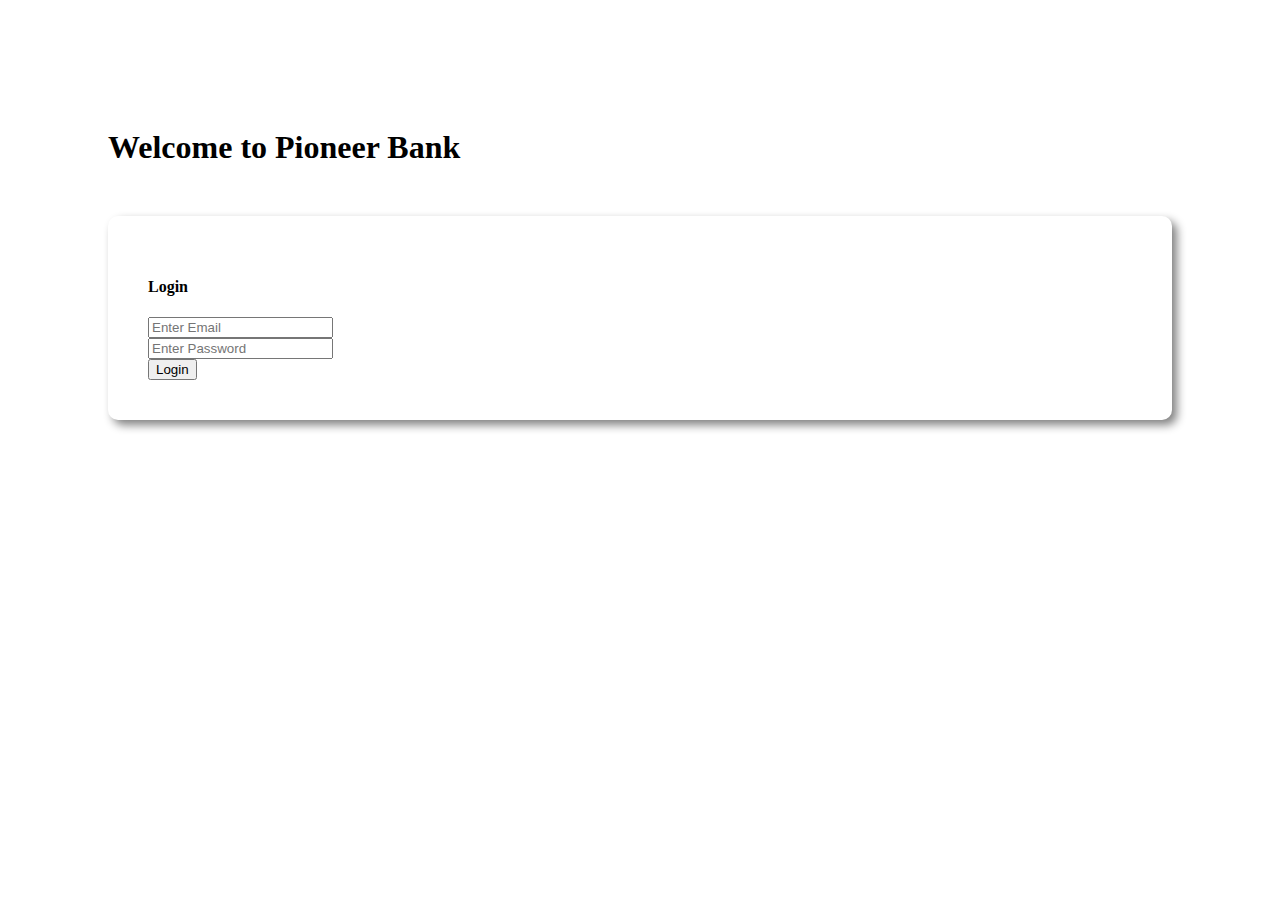
<file: index.html>
<!DOCTYPE html>
<html lang="en">

<head>
    <meta charset="UTF-8">
    <meta name="viewport" content="width=device-width, initial-scale=1.0">
    <title>Pioneer Bank</title>
    <link href="https://cdn.jsdelivr.net/npm/bootstrap@5.0.0-beta1/dist/css/bootstrap.min.css" rel="stylesheet"
        integrity="sha384-giJF6kkoqNQ00vy+HMDP7azOuL0xtbfIcaT9wjKHr8RbDVddVHyTfAAsrekwKmP1" crossorigin="anonymous">
    <link rel="stylesheet" href="style.css">
</head>

<body>
    <div id="login-area">
        <h1 class="text-center">Welcome to Pioneer Bank</h1>

        <div class="submit-area">
            <h4>Login</h4>
            <input type="email" class="form-control" placeholder="Enter Email" name="" id="">
            <br>
            <input type="password" class="form-control" placeholder="Enter Password" name="" id="">
            <br>
            <button id="login" class="btn btn-success" type="submit">Login</button>
        </div>
    </div>

    <div id="transaction-area">
        <div class="row">
            <div class="col-md-4">
                <div class="deposit status">
                    <h5>Deposite</h5>
                    <h2>$ <span id="currentDeposit">00</span></h2>
                </div>
            </div>
            <div class="col-md-4">
                <div class="withdraw status">
                    <h5>Withdraw</h5>
                    <h2>$ <span id="currentWithdraw">00</span></h2>
                </div>
            </div>
            <div class="col-md-4">
                <div class="balance status">
                    <h5>Balance</h5>

                    <h2>$ <span id="currentBalance">1240</span></h2>
                </div>
            </div>
        </div>



        <div class="row">
            <div class="col-md-6">
                <div class="submit-area">
                    <h4>Deposit</h4>
                    <input id="depositAmount" type="text" class="form-control" placeholder="$amount you want to deposit"
                        name="" id="">
                    <br>
                    <button id="addDeposit" class="btn btn-success" type="submit">Deposit</button>
                </div>
            </div>
            <div class="col-md-6">
                <div class="submit-area">
                    <h4>Withdraw</h4>
                    <input id="withdrawAmount" type="text" class="form-control"
                        placeholder="$amount you want to withdraw" name="" id="">
                    <br>
                    <button id="addWithdraw" class="btn btn-success" type="submit">Withdraw</button>
                </div>
            </div>
        </div>

    </div>





    <script>

        //login button event handler
        const loginBtn = document.getElementById("login");
        loginBtn.addEventListener("click", function () {
            const loginArea = document.getElementById("login-area");
            loginArea.style.display = "none";
            const transactionArea = document.getElementById("transaction-area");
            transactionArea.style.display = "block";
        })


        //deposit button event handler
        const depositBtn = document.getElementById("addDeposit");
        depositBtn.addEventListener("click", function () {
            const depositNumber = getInputNumber("depositAmount");


            updateSpanText("currentDeposit", depositNumber);
            updateSpanText("currentBalance", depositNumber);

            document.getElementById("depositAmount").value = "";
        })

        //withdraw button event handler
        const withdrawBtn = document.getElementById("addWithdraw");
        withdrawBtn.addEventListener("click", function () {
            const withdrawNumber = getInputNumber("withdrawAmount");
            updateSpanText("currentWithdraw", withdrawNumber);
            updateSpanText("currentBalance", -1 * withdrawNumber);

            document.getElementById("withdrawAmount").value = "";
        })

        function getInputNumber(id) {
            const amount = document.getElementById(id).value;
            const amountNumber = parseFloat(amount);
            return amountNumber;
        }


        function updateSpanText(id, depositNumber) {
            const current = document.getElementById(id).innerText;
            const currentNumber = parseFloat(current);
            const total = depositNumber + currentNumber;
            document.getElementById(id).innerText = total;
        }

    </script>
</body>

</html>
</file>
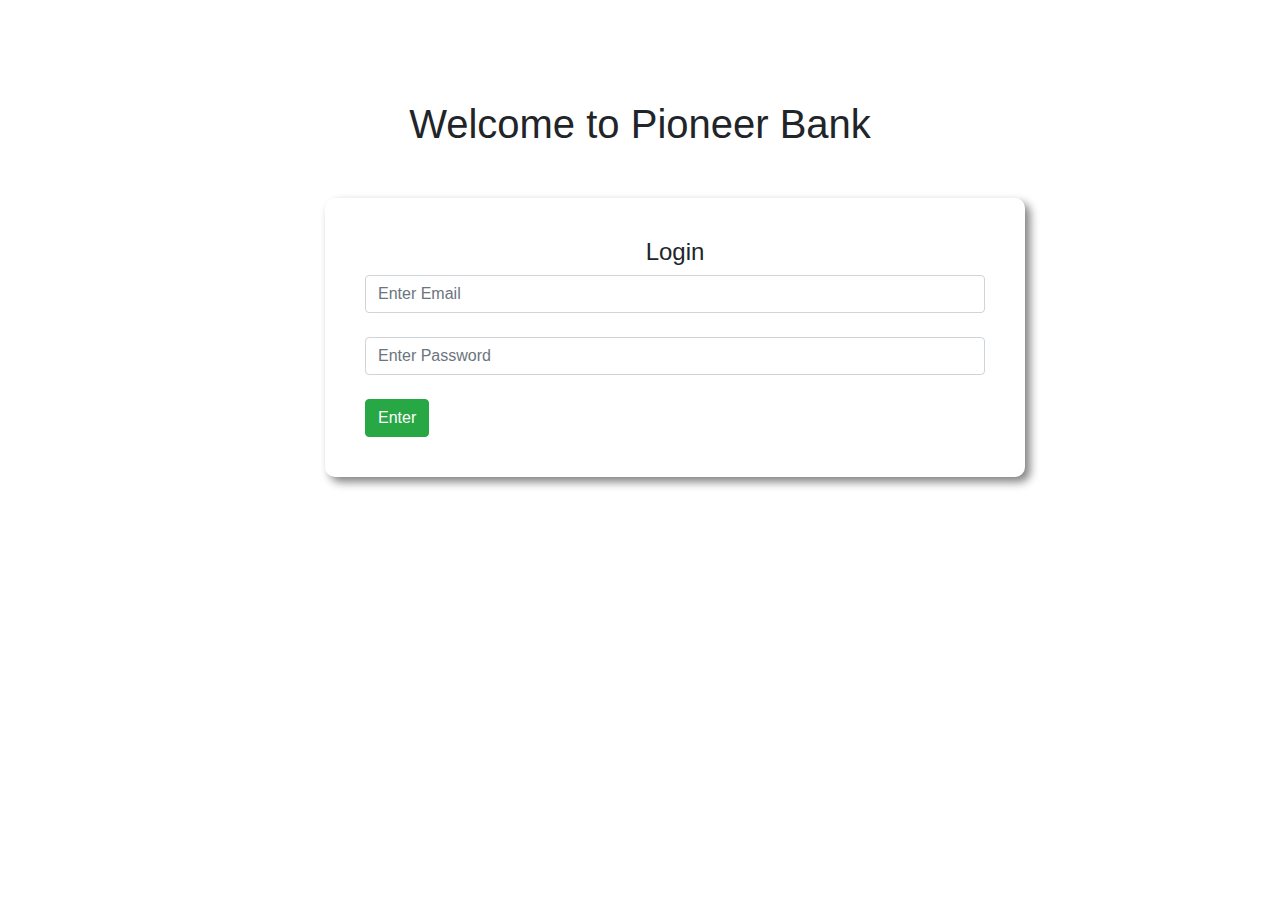
<file: index2.html>
<!DOCTYPE html>
<html lang="en">

<head>
    <meta charset="UTF-8">
    <meta http-equiv="X-UA-Compatible" content="IE=edge">
    <meta name="viewport" content="width=device-width, initial-scale=1.0">
    <title>Document</title>
    <link rel="stylesheet" href="https://stackpath.bootstrapcdn.com/bootstrap/4.4.1/css/bootstrap.min.css"
        integrity="sha384-Vkoo8x4CGsO3+Hhxv8T/Q5PaXtkKtu6ug5TOeNV6gBiFeWPGFN9MuhOf23Q9Ifjh" crossorigin="anonymous">
    <link rel="stylesheet" href="style2.css">
</head>

<body>
    <div id="login-area">
        <h1 class="text-center">Welcome to Pioneer Bank</h1>
        <div class="submit-area" style="width: 700px; margin-left: 225px;">
            <h4 class="text-center">Login</h4>
            <input class="form-control" type="email" placeholder="Enter Email" name="" id="">
            <br>
            <input class="form-control" type="password" placeholder="Enter Password" name="" id="">
            <br>
            <button id="login" class="btn btn-success">Enter</button>
        </div>
    </div>

    <div id="transaction-area">
        <div class="row">
            <div class="col-md-4 ">
                <div class="deposit status">
                    <h4>Deposit</h4>
                    <h2>$ <span id="currentDeposit">00</span></h2>
                </div>
            </div>
            <div class="col-md-4 ">
                <div class="withdraw status">
                    <h4>Withdraw</h4>
                    <h2>$ <span id="currentWithdraw">00</span></h2>
                </div>
            </div>
            <div class="col-md-4 ">
                <div class="balance status">
                    <h4>Balance</h4>
                    <h2>$ <span id="currentBalance">1240</span></h2>
                </div>
            </div>
        </div>

        <div class="row">
            <div class="col-md-6">
                <div class="submit-area">
                    <h4>Deposit</h4>
                    <input id="depositAmount" type="text" class="form-control"
                        placeholder="$ amount you want to deposit">
                    <br>
                    <button id="addDeposit" class="btn btn-success">Deposit</button>
                </div>
            </div>
            <div class="col-md-6">
                <div class="submit-area">
                    <h4>Withdraw</h4>
                    <input id="withdrawAmount" type="text" class="form-control"
                        placeholder="$ amount you want to withdraw">
                    <br>
                    <button id="addWithdraw" class="btn btn-success">Withdraw</button>
                </div>
            </div>
        </div>
    </div>


    <script>

        //login button event handler
        const loginBtn = document.getElementById("login");
        loginBtn.addEventListener("click", function () {
            const loginArea = document.getElementById("login-area");
            loginArea.style.display = "none";
            const transactionArea = document.getElementById("transaction-area");
            transactionArea.style.display = "block";
        })


        //deposit button event handler
        const depositBtn = document.getElementById("addDeposit");
        depositBtn.addEventListener("click", function () {
            const depositNumber = getInputNumber("depositAmount");
            // const depositAmount = document.getElementById("depositAmount").value;
            // const depositNumber = parseFloat(depositAmount);

            
            updateSpanText("currentDeposit", depositNumber);
            updateSpanText("currentBalance", depositNumber);
            document.getElementById("depositAmount").value = "";
            // const currentDeposit = document.getElementById("currentDeposit").innerText;
            // const currentDepositNumber = parseFloat(currentDeposit);
            // const totalDeposit = depositNumber + currentDepositNumber;
            // document.getElementById("currentDeposit").innerText = totalDeposit;
        })

        //withdraw button event handler
        const withdrawBtn = document.getElementById("addWithdraw");
        withdrawBtn.addEventListener("click", function () {
            const withdrawNumber = getInputNumber("withdrawAmount");

            updateSpanText("currentWithdraw", withdrawNumber);
            updateSpanText("currentBalance", -1 * withdrawNumber);
            document.getElementById("withdrawAmount").value = "";
        })

        // using functions
        function getInputNumber(id) {
            const amount = document.getElementById(id).value;
            const amountNumber = parseFloat(amount);
            return amountNumber;
        }

        function updateSpanText(id, depositNumber) {
            const current = document.getElementById(id).innerText;
            const currentNumber = parseFloat(current);
            const totalAmount = depositNumber + currentNumber;
            document.getElementById(id).innerText = totalAmount;
        }
    </script>

</body>

</html>
</file>
<file: style.css>
body{
    padding: 100px;
}
.submit-area{
    margin-top: 50px;
    border-radius: 10px;
    box-shadow: 5px 5px 10px gray;
    padding: 40px;
}

#transaction-area{
    display: none;
}
.deposit{
    background-color: slateblue;
}
.withdraw{
    background-color: lightsalmon;
}
.balance{
    background-color: orange;
}
.status{
    margin: 0px 20px;
    color: white;
    padding: 10px;
    border-radius: 10px;
}
</file>
<file: style2.css>
body{
    padding: 100px;
}
.submit-area{
    margin-top: 50px;
    border-radius: 10px;
    box-shadow: 5px 5px 10px gray;
    padding: 40px;
}
#transaction-area{
    display: none;
}
.deposit{
    background-color: slateblue;
}
.withdraw{
    background-color: lightsalmon;
}
.balance{
    background-color: orange;
}
.status{
    margin: 0 20px;
    padding: 20px;
    color: white;
    border-radius: 10px;
}
</file>
